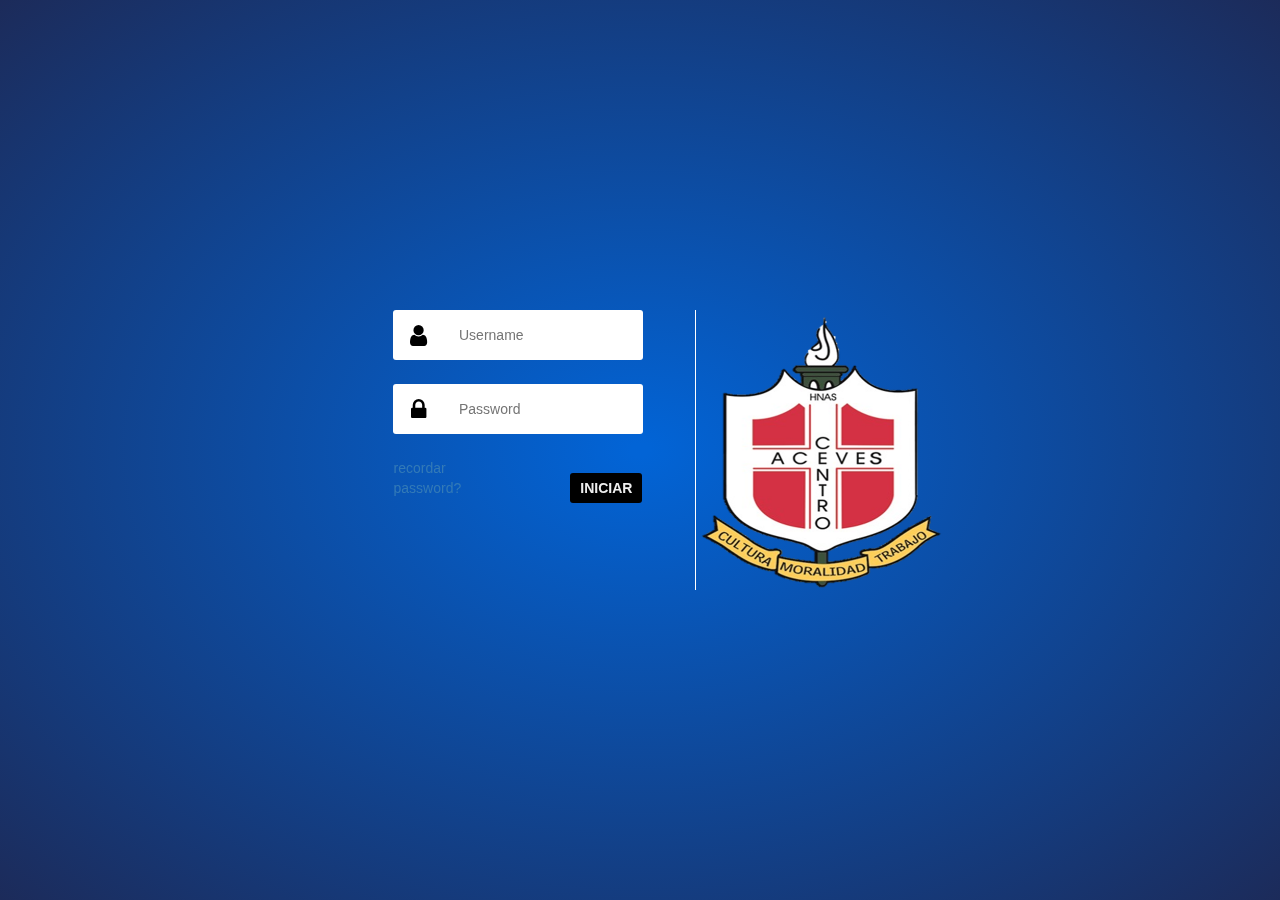
<file: index.html>
<!DOCTYPE html>
<html lang="en" dir="ltr">
  <head>
    <meta charset="utf-8">
    <title>Login</title>
    <link href="//maxcdn.bootstrapcdn.com/bootstrap/4.1.1/css/bootstrap.min.css" rel="stylesheet" id="bootstrap-css">
<script src="//maxcdn.bootstrapcdn.com/bootstrap/4.1.1/js/bootstrap.min.js"></script>
<script src="//cdnjs.cloudflare.com/ajax/libs/jquery/3.2.1/jquery.min.js"></script>
<link href="css/login.css" rel="stylesheet" id="bootstrap-css">
  </head>
  <body>


<link href="//maxcdn.bootstrapcdn.com/bootstrap/3.3.0/css/bootstrap.min.css" rel="stylesheet" id="bootstrap-css">
<script src="//maxcdn.bootstrapcdn.com/bootstrap/3.3.0/js/bootstrap.min.js"></script>
<script src="//code.jquery.com/jquery-1.11.1.min.js"></script>

<link rel="stylesheet" href="//maxcdn.bootstrapcdn.com/font-awesome/4.3.0/css/font-awesome.min.css">
<div class="main">


    <div class="container">
<center>
<div class="middle">
      <div id="login">

        <form action="javascript:void(0);" method="get">

          <fieldset class="clearfix">

            <p ><span class="fa fa-user"></span><input type="text"  Placeholder="Username" required></p> 
            <p><span class="fa fa-lock"></span><input type="password"  Placeholder="Password" required></p> 

             <div>
                                <span style="width:48%; text-align:left;  display: inline-block;"><a class="small-text" href="#">recordar
                                password?</a></span>
                                <span style="width:50%; text-align:right;  display: inline-block;"><input type="submit" value="Iniciar"></span>
                            </div>

          </fieldset>
<div class="clearfix"></div>
        </form>

        <div class="clearfix"></div>

      </div> <!-- end login -->
      <div class="logo">
            <img src="img/logo.png" alt="LOGO" width="250px" height="280px">
          <div class="clearfix"></div>
      </div>

      </div>
</center>
    </div>

</div>
  </body>
</html>
</file>
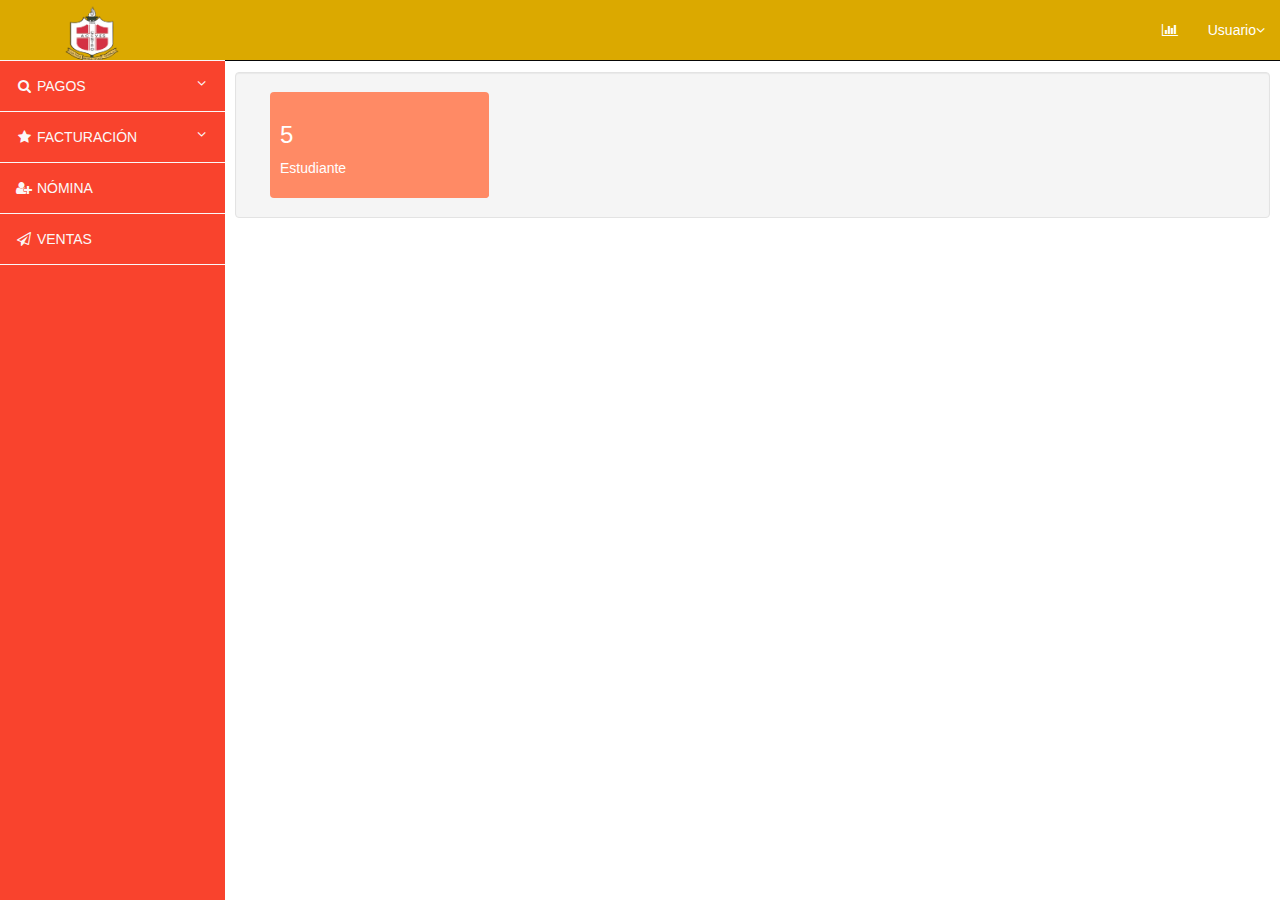
<file: paginas/administracion.html>
<!DOCTYPE html>
<html lang="en" dir="ltr">
  <head>
    <meta charset="utf-8">
    <title></title>
    <script src="//code.jquery.com/jquery-1.11.1.min.js"></script>
<script src="../js/index.js"></script>
    <link href="../css/bootstrap.css" rel="stylesheet" id="bootstrap-css">
 <script src="//maxcdn.bootstrapcdn.com/bootstrap/3.3.0/js/bootstrap.min.js"></script>
 <script src="//code.jquery.com/jquery-1.11.1.min.js"></script>
 <link href="../css/index.css" rel="stylesheet" id="bootstrap-css">
 <link href="../css/administracion_global.css" rel="stylesheet" id="bootstrap-css">
 <link href="fuentes/css/all.css">

  </head>
  <body>

 <div id="throbber" style="display:none; min-height:120px;"></div>
 <div id="noty-holder"></div>
 <div id="wrapper">
     <!-- Navigation -->
     <nav class="navbar navbar-inverse navbar-fixed-top" role="navigation">
         <!-- Brand and toggle get grouped for better mobile display -->
         <div class="navbar-header">
             <button type="button" class="navbar-toggle" data-toggle="collapse" data-target=".navbar-ex1-collapse">
                 <span class="sr-only">Toggle navigation</span>
                 <span class="icon-bar"></span>
                 <span class="icon-bar"></span>
                 <span class="icon-bar"></span>
             </button>
             <a class="navbar-brand" href="http://cijulenlinea.ucr.ac.cr/dev-users/">
                 <img src="../img/logo.png" alt="LOGO" width="55px" height="58px">
             </a>
         </div>
         <!-- Top Menu Items -->
         <ul class="nav navbar-right top-nav">
             <li><a href="#" data-placement="bottom" data-toggle="tooltip" href="#" data-original-title="Stats"><i class="fa fa-bar-chart-o"></i>
                 </a>
             </li>
             <li class="dropdown">
                 <a href="#" class="dropdown-toggle" data-toggle="dropdown">Usuario<b class="fa fa-angle-down"></b></a>
                 <ul class="dropdown-menu">

                     <li><a href="#"><i class="fa fa-fw fa-power-off"></i> Logout</a></li>
                 </ul>
             </li>
         </ul>
         <!-- Sidebar Menu Items - These collapse to the responsive navigation menu on small screens -->
         <div class="collapse navbar-collapse navbar-ex1-collapse">
             <ul class="nav navbar-nav side-nav">
                 <li>
                     <a href="#" data-toggle="collapse" data-target="#submenu-1"><i class="fa fa-fw fa-search"></i> PAGOS <i class="fa fa-fw fa-angle-down pull-right"></i></a>
                     <ul id="submenu-1" class="collapse">
                         <li><a href="#"><i class="fa fa-angle-double-right"></i> COLEGIATURAS</a></li>
                         <li><a href="#"><i class="fa fa-angle-double-right"></i> NUEVO INGRESO</a></li>
                         <li><a href="#"><i class="fa fa-angle-double-right"></i> SUBMENU 1.3</a></li>
                     </ul>
                 </li>
                 <li>
                     <a href="#" data-toggle="collapse" data-target="#submenu-2"><i class="fa fa-fw fa-star"></i>  FACTURACIÓN <i class="fa fa-fw fa-angle-down pull-right"></i></a>
                     <ul id="submenu-2" class="collapse">
                         <li><a href="#"><i class="fa fa-angle-double-right"></i> SUBMENU 2.1s</a></li>
                         <li><a href="#"><i class="fa fa-angle-double-right"></i> SUBMENU 2.2</a></li>
                         <li><a href="#"><i class="fa fa-angle-double-right"></i> SUBMENU 2.3</a></li>
                     </ul>
                 </li>
                 <li>
                     <a href="investigaciones/favoritas"><i class="fa fa-fw fa-user-plus"></i>  NÓMINA</a>
                 </li>
                 <li>
                     <a href="sugerencias"><i class="fa fa-fw fa-paper-plane-o"></i> VENTAS</a>
                 </li>

             </ul>
         </div>
         <!-- /.navbar-collapse -->
     </nav>

     <div id="page-wrapper">
         <div class="container-fluid">
             <!-- Page Heading -->
             <div class="row" id="main" >
                 <div class="col-sm-12 col-md-12 well" id="content">

                   <!-- inicia prueba -->
                   <div class="col-lg-3 col-xs-6">
                       <div class="small-box ">
                          <a class="small-box-footer bg-orange-dark" href="http://nelsonstudio.pe.hu/democolegio/student">
                            <div class="icon bg-orange-dark" style="padding: 9.5px 18px 8px 18px;">
                              <i class="fas fa-user-graduate"></i>
                            </div>
                         <div class="inner ">
                          <h3 class="text-white">
                              5                            </h3>
                          <p class="text-white">
                              Estudiante                            </p>
                        </div>
                      </a>
                   </div>
                </div>
                <i class="fa icon-student"></i>
                	<i class="fab fa-accessible-icon"></i>
                    <!-- termina prueba -->

                 </div>
             </div>
             <!-- /.row -->
         </div>
         <!-- /.container-fluid -->
     </div>
     <!-- /#page-wrapper -->
 </div><!-- /#wrapper -->


  </body>
</html>
</file>
<file: css/administracion_global.css>
.bg-orange-dark {
    background-color: #FF8A65 !important;
    color: #fff !important;
}

.small-box > .small-box-footer {
    position: relative;
    text-align: center;
    padding: 3px 0;
    color: #fff;
    color: rgba(255, 255, 255, 0.8);
    display: block;
    z-index: 10;
    background: rgba(0, 0, 0, 0.1);
    text-decoration: none;
    background-color: #FFFFFF;
    padding: 10px;
    text-align: left;
    border-radius: 4px;
    -moz-border-radius: 4px;
    -webkit-border-radius: 4px;
}

.small-box .icon {
    position: absolute;
    top: auto;
    bottom: 0px;
    right: 0px;
    z-index: 0;
    font-size: 60px;
    padding: 9.5px 25px 8px 25px;
    color: rgba(0, 0, 0, 0.15);
    border-top-right-radius: 4px;
    border-bottom-right-radius: 4px;
    -moz-border-top-right-radius: 4px;
    -moz-border-bottom-right-radius: 4px;
    -webkit-border-top-right-radius: 4px;
    -webkit-border-bottom-right-radius: 4px;
}
</file>
<file: css/login.css>
@charset "utf-8";


@import url//maxcdn.bootstrapcdn.com/font-awesome/4.3.0/css/font-awesome.min.css);



div.main{
    background: #0264d6; /* Old browsers */
background: -moz-radial-gradient(center, ellipse cover,  #0264d6 1%, #1c2b5a 100%); /* FF3.6+ */
background: -webkit-gradient(radial, center center, 0px, center center, 100%, color-stop(1%,#0264d6), color-stop(100%,#1c2b5a)); /* Chrome,Safari4+ */
background: -webkit-radial-gradient(center, ellipse cover,  #0264d6 1%,#1c2b5a 100%); /* Chrome10+,Safari5.1+ */
background: -o-radial-gradient(center, ellipse cover,  #0264d6 1%,#1c2b5a 100%); /* Opera 12+ */
background: -ms-radial-gradient(center, ellipse cover,  #0264d6 1%,#1c2b5a 100%); /* IE10+ */
background: radial-gradient(ellipse at center,  #0264d6 1%,#1c2b5a 100%); /* W3C */
filter: progid:DXImageTransform.Microsoft.gradient( startColorstr='#0264d6', endColorstr='#1c2b5a',GradientType=1 ); /* IE6-9 fallback on horizontal gradient */
height:calc(100vh);
width:100%;
}

[class*="fontawesome-"]:before {
  font-family: 'FontAwesome', sans-serif;
}

/* ---------- GENERAL ---------- */

* {
  box-sizing: border-box;
    margin:0px auto;

  &:before,
  &:after {
    box-sizing: border-box;
  }

}

body {

    color: #606468;
  font: 87.5%/1.5em 'Open Sans', sans-serif;
  margin: 0;
}

a {
	color: #eee;
	text-decoration: none;
}

a:hover {
	text-decoration: underline;
}

input {
	border: none;
	font-family: 'Open Sans', Arial, sans-serif;
	font-size: 14px;
	line-height: 1.5em;
	padding: 0;
	-webkit-appearance: none;
}

p {
	line-height: 1.5em;
}

.clearfix {
  *zoom: 1;

  &:before,
  &:after {
    content: ' ';
    display: table;
  }

  &:after {
    clear: both;
  }

}

.container {
  left: 50%;
  position: fixed;
  top: 50%;
  transform: translate(-50%, -50%);
}

/* ---------- LOGIN ---------- */

#login form{
	width: 250px;
}
#login, .logo{
    display:inline-block;
    width:40%;
}
#login{
border-right:1px solid #fff;
  padding: 0px 22px;
  width: 59%;
}
.logo{
color:#fff;
font-size:50px;
  line-height: 125px;
}

#login form span.fa {
	background-color: #fff;
	border-radius: 3px 0px 0px 3px;
	color: #000;
	display: block;
	float: left;
	height: 50px;
    font-size:24px;
	line-height: 50px;
	text-align: center;
	width: 50px;
}

#login form input {
	height: 50px;
}
fieldset{
    padding:0;
    border:0;
    margin: 0;

}
#login form input[type="text"], input[type="password"] {
	background-color: #fff;
	border-radius: 0px 3px 3px 0px;
	color: #000;
	margin-bottom: 1em;
	padding: 0 16px;
	width: 200px;
}

#login form input[type="submit"] {
  border-radius: 3px;
  -moz-border-radius: 3px;
  -webkit-border-radius: 3px;
  background-color: #000000;
  color: #eee;
  font-weight: bold;
  /* margin-bottom: 2em; */
  text-transform: uppercase;
  padding: 5px 10px;
  height: 30px;
}

#login form input[type="submit"]:hover {
	background-color: #d44179;
}

#login > p {
	text-align: center;
}

#login > p span {
	padding-left: 5px;
}
.middle {
  display: flex;
  width: 600px;
}
</file>
<file: css/index.css>
@import url('https://maxcdn.bootstrapcdn.com/font-awesome/4.3.0/css/font-awesome.min.css');
@media(min-width:768px) {
    body {
        margin-top: 50px;
    }
    /*html, body, #wrapper, #page-wrapper {height: 100%; overflow: hidden;}*/
}

#wrapper {
    padding-left: 0;
}

#page-wrapper {
    width: 100%;
    padding: 0;
    background-color: #fff;
}

@media(min-width:768px) {
    #wrapper {
        padding-left: 225px;
    }

    #page-wrapper {
        padding: 22px 10px;
    }
}

/* Top Navigation */

.top-nav {
    padding: 0 15px;
}

.top-nav>li {
    display: inline-block;
    float: left;
}

.top-nav>li>a {
    padding-top: 20px;
    padding-bottom: 20px;
    line-height: 20px;
    color: #fff;
}

.top-nav>li>a:hover,
.top-nav>li>a:focus,
.top-nav>.open>a,
.top-nav>.open>a:hover,
.top-nav>.open>a:focus {
    color: #fff;
    background-color: #1a242f;
}

.top-nav>.open>.dropdown-menu {
    float: left;
    position: absolute;
    margin-top: 0;
    /*border: 1px solid rgba(0,0,0,.15);*/
    border-top-left-radius: 0;
    border-top-right-radius: 0;
    background-color: #fff;
    -webkit-box-shadow: 0 6px 12px rgba(0,0,0,.175);
    box-shadow: 0 6px 12px rgba(0,0,0,.175);
}

.top-nav>.open>.dropdown-menu>li>a {
    white-space: normal;
}

/* Side Navigation */

@media(min-width:768px) {
    .side-nav {
        position: fixed;
        top: 60px;
        left: 225px;
        width: 225px;
        margin-left: -225px;
        border: none;
        border-radius: 0;
        border-top: 1px #FBF8F8 solid;
        overflow-y: auto;
        background-color: #F9432D;
        /*background-color: #5A6B7D;*/
        bottom: 0;
        overflow-x: hidden;
        padding-bottom: 40px;
    }

    .side-nav>li>a {
        width: 225px;
        border-bottom: 1px #FBF8F8 solid;
    }

    .side-nav li a:hover,
    .side-nav li a:focus {
        outline: none;
        background-color: #1a242f !important;
    }
}

.side-nav>li>ul {
    padding: 0;
    border-bottom: 1px rgba(0,0,0,.3) solid;
}

.side-nav>li>ul>li>a {
    display: block;
    padding: 10px 15px 10px 38px;
    text-decoration: none;
    /*color: #999;*/
    color: #fff;
}

.side-nav>li>ul>li>a:hover {
    color: #fff;
}

.navbar .nav > li > a > .label {
  -webkit-border-radius: 50%;
  -moz-border-radius: 50%;
  border-radius: 50%;
  position: absolute;
  top: 14px;
  right: 6px;
  font-size: 10px;
  font-weight: normal;
  min-width: 15px;
  min-height: 15px;
  line-height: 1.0em;
  text-align: center;
  padding: 2px;
}

.navbar .nav > li > a:hover > .label {
  top: 10px;
}

.navbar-brand {
    padding: 5px 15px;
    margin-left: 50px;
}
</file>
